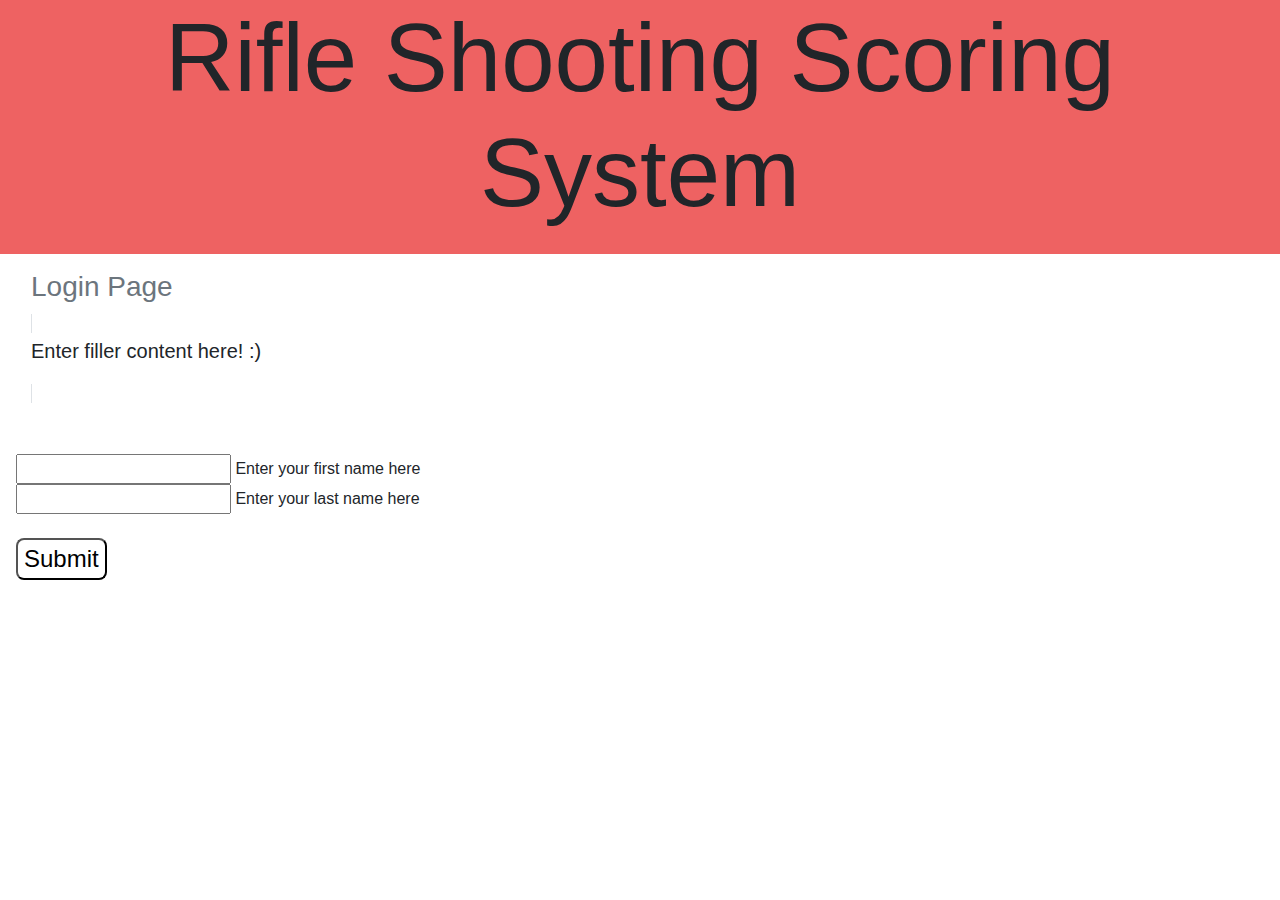
<file: Login Page.html>
<!DOCTYPE html>
<html lang="en">
<head>
    <meta charset="UTF-8">
    <meta name="viewport" content="width=device-width, initial-scale=1.0">
    <meta http-equiv="X-UA-Compatible" content="ie=edge">
    <title>Login</title>
    <link rel="stylesheet" type="text/css" href="CSS - Stylesheet.css"> 
<link rel="stylesheet" href="https://stackpath.bootstrapcdn.com/bootstrap/4.3.1/css/bootstrap.min.css" integrity="sha384-ggOyR0iXCbMQv3Xipma34MD+dH/1fQ784/j6cY/iJTQUOhcWr7x9JvoRxT2MZw1T" crossorigin="anonymous"> 

<div id="commonFeatures">

<div>
<body class="body2">
    <link rel="stylesheet" type="css/text" href="CSS - Stylesheet.css">
        <div class="container-fluid" id="header" >
        <h1 class="display-1"> Rifle Shooting Scoring System </h1>
</div>

</div>

<div id="loginPage">
        <!-- L O G I N   P A G E  -->


<!--  Header of page  -->
<div>
<div class="container-fluid">
        <h3 class="text-muted"> Login Page </h3>
</div>
</div> 
<div class="container-fluid">
        <span class="border">  
        <br>
        <p class="lead"> Enter filler content here! :)</p> 
        </span>
</div>
<div>
<br>
<br>
</div>
        <input id="firstName"> Enter your first name here 
         <br>
         <input id="lastName"> Enter your last name here
        <br>
        <br>
         <button id="btnLogin" type="submit" class="loginButton" onclick="hideFunc()">Submit</button>
</div>
</body>
</html>
<div>
</div>
<script type="text/javascript" src="Project JS.js"></script>

</div>

<div id="targetPage" style="display: none">

        <!-- T A R G E T   P A G E -->
<body>
<!--    Header of page (Target version :D)  -->
<div>
    <body class="body2">
    </div>
    <div class="container-fluid">
    <h3 class="text-muted"> Target Page </h3>
    </div>
    <div class="container-fluid">
    <span class="border">  
        <br>
        <p class="lead"> Enter filler content here! :)</p> 
    </span>
    </div>


<div class="rightElements">
<!-- Scoring elements & other information will be here. Elements should be on right side of page (hopefully)-->
<svg width="400" height="100" id="usernameOutput">
    <rect width="400" height="100" style="fill:red;stroke:black;stroke-width:5;opacity:0.5"/>
    
    <text x="0" y="15" fill="red">Username n stuff</text>
</svg>
<br>
<svg width="400" height="100" id="scoreOutput">
    <rect width="400" height="100" style="fill:red;stroke:black;stroke-width:5;opacity:0.5" />
    
    <text x="0" y="15" fill="red">Current Score</text>
</svg>
<br>
<svg width="400" height="100" id="shootDataOutput">
    <rect width="400" height="100" style="fill:red;stroke:black;stroke-width:5;opacity:0.5" />
    
    <text x="0" y="15" fill="red">Other shoot data</text>
</svg>
<br>
<svg width="400" height="100" id="placeholderOutput">
    <rect width="400" height="100" style="fill:red;stroke:black;stroke-width:5;opacity:0.5" />
    
    <text x="0" y="15" fill="red">Spare box</text>
</svg>
</div>



<div>
 <!-- Below are all of the target buttons used for the shooting target -->
<button type="button" class="button0Circle" id="targetTen" onclick="scoreTen(totalScore)"> ok </button>
<button type="button" class="button1Circle" id="targetNine" onclick="scoreNine(totalScore)"> ok </button>
<button type="button" class="button2Circle" id="targetEight" onclick="scoreEight(totalScore)"> ok </button>
<button type="button" class="button3Circle" id="targetSeven" onclick="scoreSeven(totalScore)"> </button>
<button type="button" class="button4Circle" id="targetSix" onclick="scoreSix(totalScore)"> ok </button>
<button type="button" class="button5Circle" id="targetFive" onclick="scoreFive(totalScore)"> ok </button>  
</div> 
</div>

</div>
<script type="text/javascript" src="Project JS.js"></script>
</head>

<!--
    class="display-1"
    class="text-muted"
    style='background-color:rgb(32, 72, 99); color:rgb(255, 255, 255);'
-->
</file>
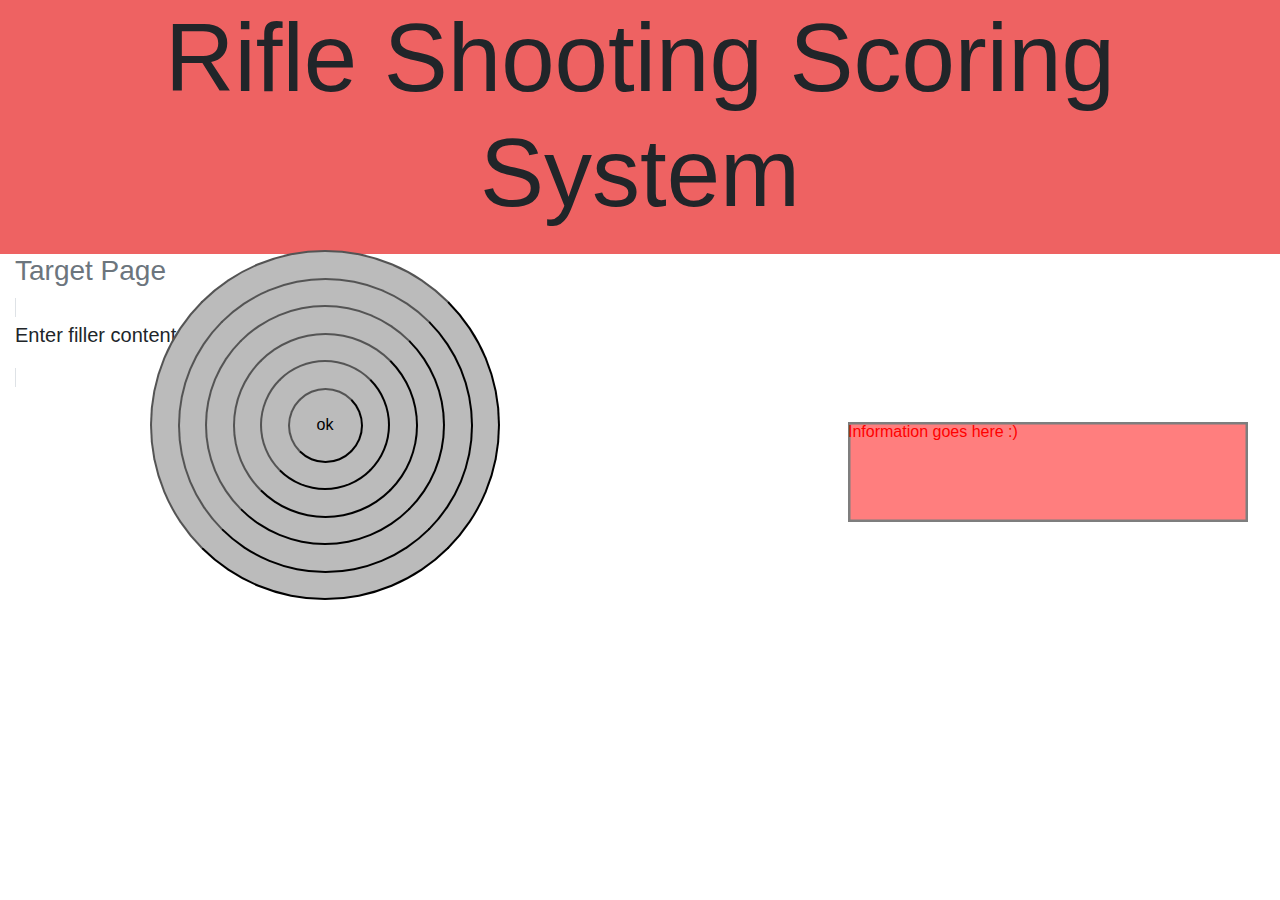
<file: Target Page.html>
<!DOCTYPE html>
<!-- Random stuff idk what it does-->
<html lang="en">
<head>
    <meta charset="UTF-8">
    <meta name="viewport" content="width=device-width, initial-scale=1.0">
    <meta http-equiv="X-UA-Compatible" content="ie=edge">
    <title>Shooting Target</title>
    <link rel="stylesheet" type="text/css" href="CSS - Stylesheet.css">
    <link rel="stylesheet" href="https://stackpath.bootstrapcdn.com/bootstrap/4.3.1/css/bootstrap.min.css" integrity="sha384-ggOyR0iXCbMQv3Xipma34MD+dH/1fQ784/j6cY/iJTQUOhcWr7x9JvoRxT2MZw1T" crossorigin="anonymous"> 
<script src="Project JS.js"></script>

</head>
<body>
<!--    Header of page (Target version :D)  -->
<div>
    <body class="body2">
        <link rel="stylesheet" type="css/text" href="CSS - Stylesheet.css">
    </div>
    <div class="container-fluid" id="header" >
        <h1 class="display-1"> Rifle Shooting Scoring System  </h1>
    </div>
    <div class="container-fluid">
    <h3 class="text-muted"> Target Page </h3>
    </div>
    <div class="container-fluid">
    <span class="border">  
        <br>
        <p class="lead"> Enter filler content here! :)</p> 
    </span>
    </div>


<div class="rightElements">
<!-- Scoring elements & other information will be here. Elements should be on right side of page (hopefully)-->
<!-- <textarea 
rows = "10"
cols = "20"> 
</textarea> -->
<svg width="400" height="100">
    <rect width="400" height="100" style="fill:red;stroke:black;stroke-width:5;opacity:0.5" />
    
    <text x="0" y="15" fill="red">Information goes here :)</text>
</svg>
</div>


</div>
<div>
 <!-- Below are all of the target buttons used for the shooting target -->
<button type="button" class="button0Circle" id="btnBegin"> ok </button>
<button type="button" class="button1Circle" id="btnBegin"> ok </button>
<button type="button" class="button2Circle" id="btnBegin"> ok </button>
<button type="button" class="button3Circle" id="btnBegin"> ok </button>
<button type="button" class="button4Circle" id="btnBegin"> ok </button>
<button type="button" class="button5Circle" id="btnBegin"> ok </button>  
</div> 
</body>
</html>
</file>
<file: CSS - Stylesheet.css>
/* Each target's position from top and left is incremented by 15 (add each time) to centre each circle */

.rightElements {
  float: right;
  padding: 2em
}
/* oh god fix these colours later */
.loginButton {
  -webkit-transition-duration: 0.4s; /* Safari */
  transition-duration: 0.4s;
  border-radius: 8px;
  font-size: 24px;
  background-color: white;
  font-family: 'Lucida Sans', 'Lucida Sans Regular', 'Lucida Grande', 'Lucida Sans Unicode', Geneva, Verdana, sans-serif
}


.loginButton:hover {
  background-color: rgb(238, 98, 98); /* Green */
  color: white;
  font-size: 24px;
}

/* use percentages to make it more compatible */

.button0Circle {
  position: absolute;
  left: 287.5px;
  top: 387.5px;
  height: 75px;
  width: 75px;
  background-color: #bbb;
  border-radius: 50%;
  display: inline-block;
  z-index: 5;
  transition-duration: 0.4s;
  font-size: 16px;
}

 .button0Circle:hover {
  position: absolute;
  left: 292.5px;
  top: 392.5px;
  height: 65px;
  width: 65px;
  background-color: red;
  border-radius: 50%;
  z-index: 5;
  font-size: 16px;
}
 
 .button1Circle {
  position: absolute;
  left: 260px;
  top: 360px;
  height: 130px;
  width: 130px;
  background-color: #bbb;
  border-radius: 50%;
  display: inline-block;
  z-index: 4;
  transition-duration: 0.4s;
}

 .button1Circle:hover {
  position: absolute;
  left: 265px;
  top: 365px;
  height: 120px;
  width: 120px;
  background-color: red;
  border-radius: 50%;
  z-index: 4;
}

.button2Circle {
  position: absolute;
  left: 232.5px;
  top: 332.5px;
  height: 185px;
  width: 185px;
  background-color: #bbb;
  border-radius: 50%;
  display: inline-block;
  z-index: 3;
  transition-duration: 0.4s;
}

 .button2Circle:hover {
  position: absolute;
  left: 237.5px;
  top: 337.5px;
  height: 175px;
  width: 175px;
  background-color: red;
  border-radius: 50%;
  z-index: 3;
}

.button3Circle {
  position: absolute;
  left: 205px;
  top: 305px;
  height: 240px;
  width: 240px;
  background-color: #bbb;
  border-radius: 50%;
  display: inline-block;
  z-index: 2;
  transition-duration: 0.4s;
}

 .button3Circle:hover {
  position: absolute;
  left: 210px;
  top: 310px;
  height: 230px;
  width: 230px;
  background-color: red;
  border-radius: 50%;
  z-index: 2;
}

.button4Circle {
  position: absolute;
  left: 177.5px;
  top: 277.5px;
  height: 295px;
  width: 295px;
  background-color: #bbb;
  border-radius: 50%;
  display: inline-block;
  z-index: 1;
  transition-duration: 0.4s;
}

 .button4Circle:hover {
  position: absolute;
  left: 182.5px;
  top: 282.5px;
  height: 285px;
  width: 285px;
  background-color: red;
  border-radius: 50%;
  z-index: 1;
}

.button5Circle {
  position: absolute;
  left: 150px;
  top: 250px;
  height: 350px;
  width: 350px;
  background-color: #bbb;
  border-radius: 50%;
  display: inline-block;
  z-index: 0;
  transition-duration: 0.4s;
}

 .button5Circle:hover {
  position: absolute;
  left: 155px;
  top: 255px;
  height: 340px;
  width: 340px;
  background-color: red;
  border-radius: 50%;
  z-index: 0;
}

#header {
  background-color: rgb(238, 98, 98);
  height: 10%;
  text-align: center;
  padding-bottom: 1em;
}

#loginPage {
  padding: 1em;
}

#targetPage {
  padding: 1em;
}

#h1 {
  font-family: 'Raleway', sans-serif;
  font-size: 26pt;
}

.divider {
  stroke: #DFDEE3
}
</file>
